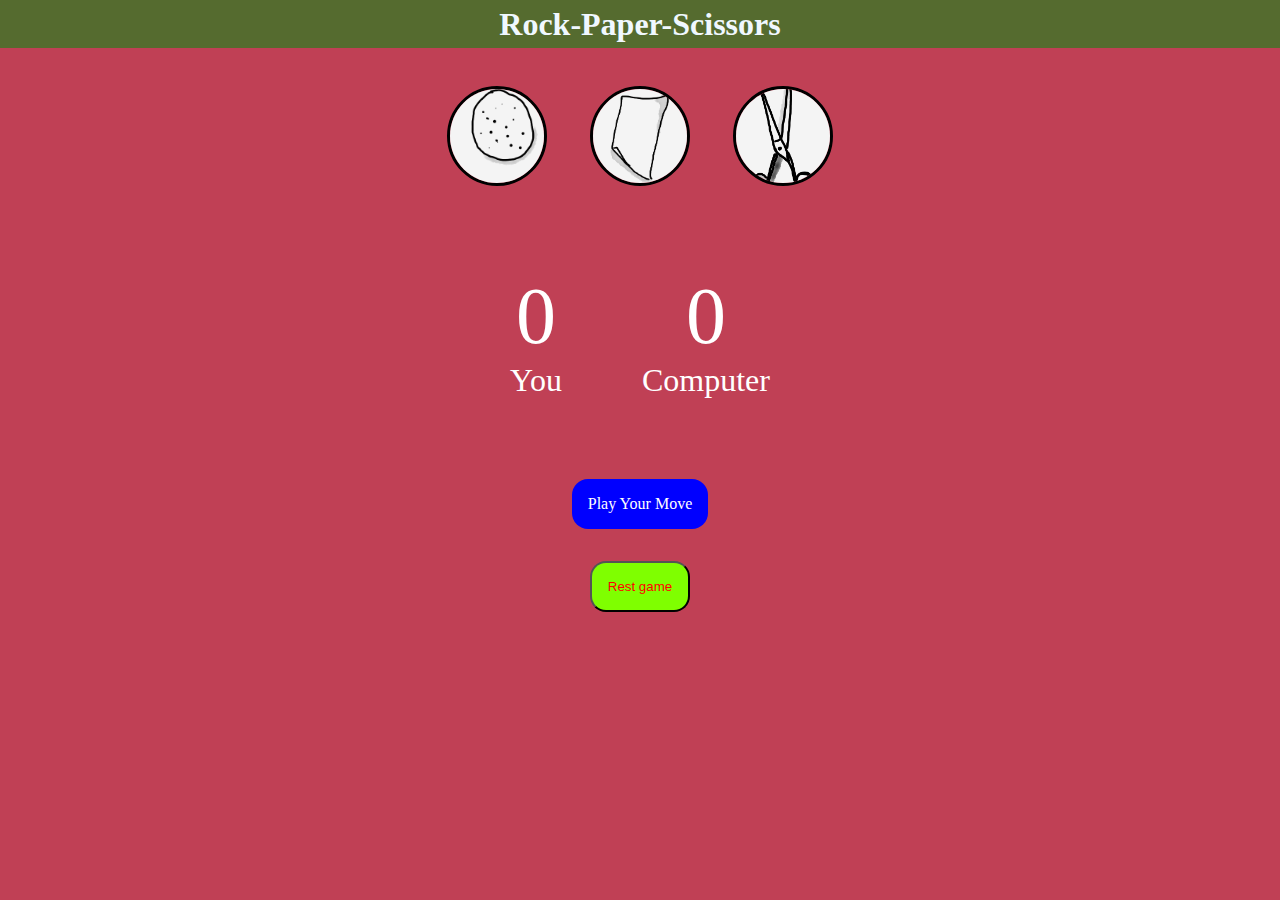
<file: index.html>
<!DOCTYPE html>
<html lang="en">
<head>
    <meta charset="UTF-8">
    <meta name="viewport" content="width=device-width, initial-scale=1.0">
    <title>Rock-Paper-Scissors</title>
    <link rel="stylesheet" href="stylesheet2.css">
</head>
<body>
    <toggel>
    <h1>Rock-Paper-Scissors</h1>  
    <div class="choices">
        <div class="choice" id="rock">
            <img src="images/rock.png" alt="Rock">
        </div>
        <div class="choice" id="paper">
            <img src="images/paper.png" alt="Paper">
        </div>
        <div class="choice" id="scissors">
            <img src="images/scissors.png" alt="Scissors">
        </div>
    </div>

    <div class="score-board"> 
        <div class="score">
            <p id="userscore">0</p>
            <p>You</p>
        </div>
        <div class="score">
            <p id="compscore">0</p>
            <p>Computer</p>
        </div>
    </div>

    <div class="msg-container">
        <p id="msg">Play Your Move</p>
        <div>
        <button id="restbtn">Rest game</button>
    </div>
    </div>
    
</toggel>
    <script src="js.js"></script>
</body>
</html>
</file>
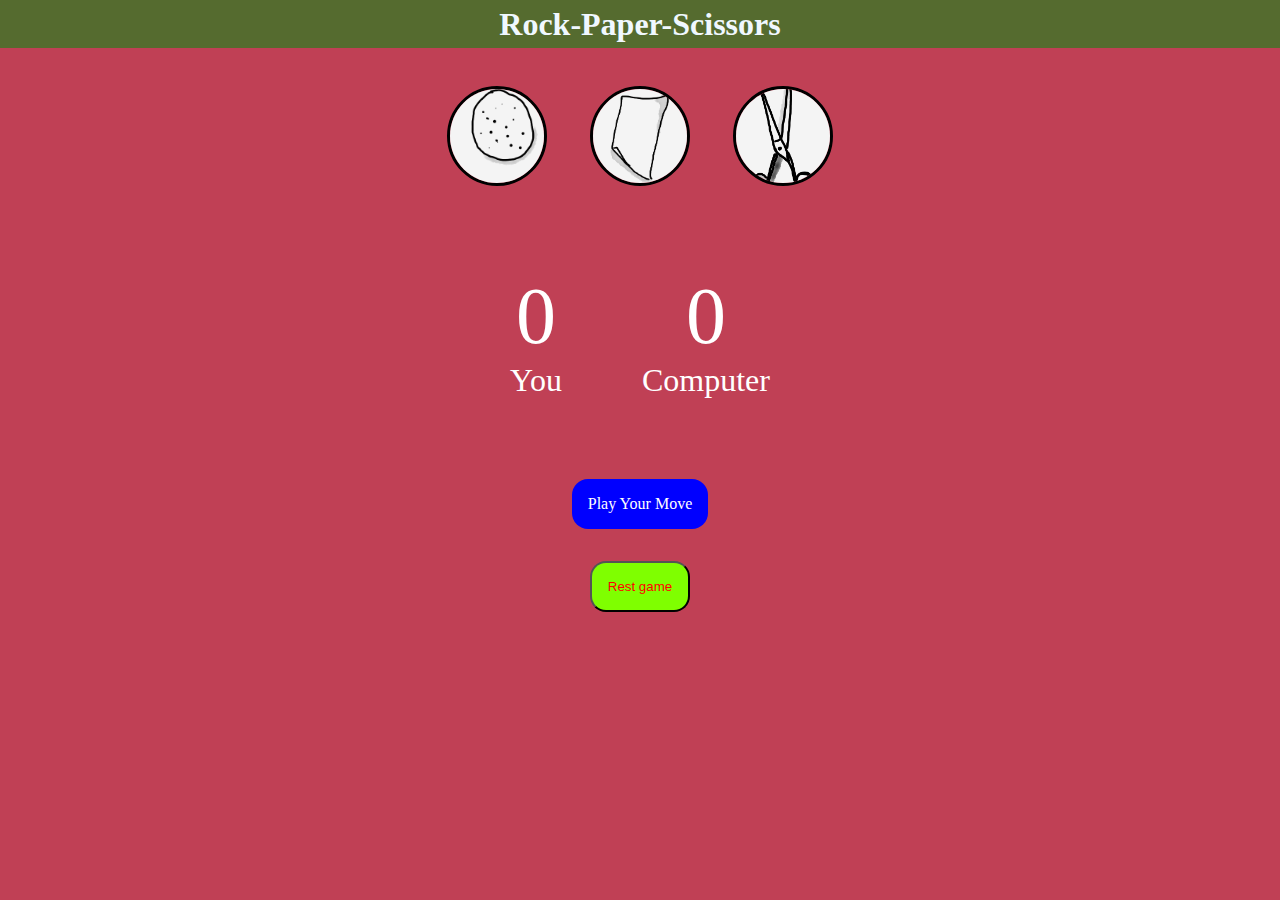
<file: index.html.html>
<!DOCTYPE html>
<html lang="en">
<head>
    <meta charset="UTF-8">
    <meta name="viewport" content="width=device-width, initial-scale=1.0">
    <title>Rock-Paper-Scissors</title>
    <link rel="stylesheet" href="stylesheet2.css">
</head>
<body>
    <h1>Rock-Paper-Scissors</h1>  
    <div class="choices">
        <div class="choice" id="rock">
            <img src="images/rock.png" alt="Rock">
        </div>
        <div class="choice" id="paper">
            <img src="images/paper.png" alt="Paper">
        </div>
        <div class="choice" id="scissors">
            <img src="images/scissors.png" alt="Scissors">
        </div>
    </div>

    <div class="score-board"> 
        <div class="score">
            <p id="userscore">0</p>
            <p>You</p>
        </div>
        <div class="score">
            <p id="compscore">0</p>
            <p>Computer</p>
        </div>
    </div>

    <div class="msg-container">
        <p id="msg">Play Your Move</p>
        <div>
        <button id="restbtn">Rest game</button>
    </div>
    </div>

    
    
    <script src="js.js"></script>
</body>
</html>
</file>
<file: stylesheet2.css>
* {
    margin: 0;
    padding: 0;
    box-sizing: border-box;
}

body {
    background-color: rgb(192, 64, 85);
}

h1 {
    background-color: darkolivegreen;
    color: aliceblue;
    text-align: center;
    line-height: 3rem;
    height: 3rem;
    margin-bottom: 1rem;
}

/* Center and style the choices */
.choice {
    height: 111px;
    width: 111px;
    border-radius: 50%;
    display: flex;
    justify-content: center;
    align-items: center;
    transition: background-color 0.3s;
}

.choice:hover {
    cursor: pointer;
    background-color: black;
}

img {
    height: 100px;
    width: 100px;
    border-radius: 50%;
    object-fit: cover;
    border-style: solid;
    display: flex;
    justify-content: center;
    align-items: center;
    filter: grayscale(5);
}

/* Choices container styling */
.choices {
    display: flex;
    justify-content: center;
    align-items: center;
    gap: 2rem;
    margin-top: 2rem;
}

/* Scoreboard styling */
.score-board {
    margin: 5rem 0;
    text-align: center;
    display: flex;
    justify-content: center;
    gap: 5rem;
}

.score {
    color: white;
    font-size: 2rem;
}

#userscore, #compscore {
    font-size: 5rem;
}

/* Message container */
.msg-container {
    text-align: center;
    margin-top: 5rem;
}

#msg {
    background-color: blue;
    color: white;
    display: inline-block;
    padding: 1rem;
    border-radius: 1rem;
}

/* Reset button styling */
#restbtn {
    background-color: chartreuse;
    color: red;
    display: inline-block;
    padding: 1rem;
    border-radius: 1rem;
    margin-top: 2rem;
}

/* Mobile-first media query for smaller screens (max-width: 480px) */
@media (max-width: 480px) {
    .choices {
        flex-direction: column;  /* Stack the choices vertically on smaller screens */
        align-items: center;
        gap: 1.5rem;
    }

    .choice img {
        width: 80px;
        height: 80px;
    }

    h1 {
        font-size: 1.5rem;
    }

    .score-board {
        flex-direction: column;
        gap: 2rem;
    }

    .score {
        font-size: 1.5rem;
    }

    #userscore, #compscore {
        font-size: 3rem;
    }

    #restbtn {
        font-size: 1rem;
        width: 80%;
    }
}

/* Media query for medium screens (max-width: 768px) */
@media (max-width: 768px) {
    .choices {
        flex-direction: row;
        align-items: center;
        gap: 2rem;
    }

    .choice img {
        width: 90px;
        height: 90px;
    }

    h1 {
        font-size: 1.8rem;
    }

    .score-board {
        flex-direction: column;
        gap: 3rem;
    }

    .score {
        font-size: 1.8rem;
    }

    #userscore, #compscore {
        font-size: 4rem;
    }

    #restbtn {
        width: 75%;
    }
}
</file>
